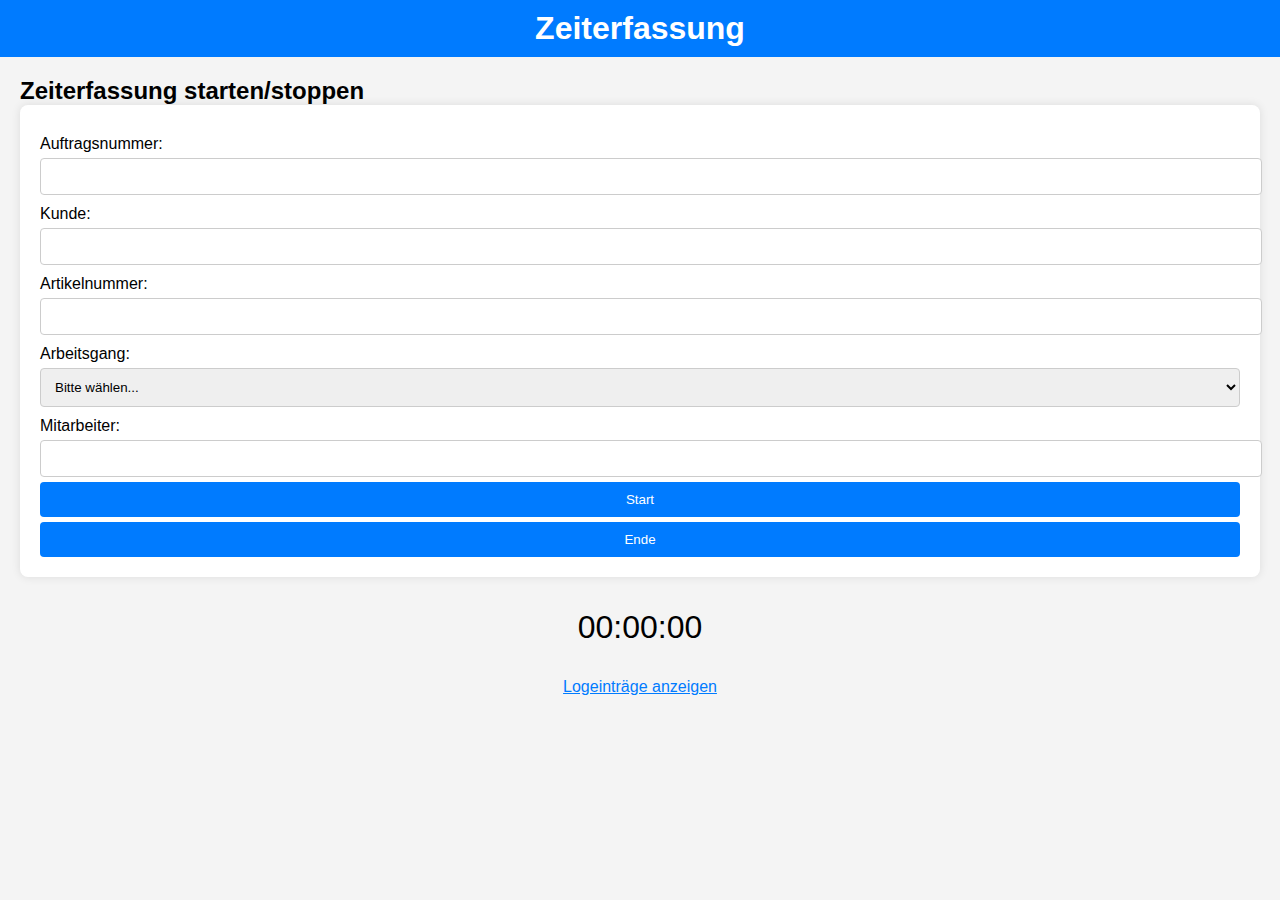
<file: index.html>
<!DOCTYPE html>
<html lang="de">
<head>
    <meta charset="UTF-8">
    <meta name="viewport" content="width=device-width, initial-scale=1.0">
    <title>Zeiterfassung</title>
    <link rel="stylesheet" href="Auftragszeiterfassung.css">
</head>
<body>
    <header>
        <h1>Zeiterfassung</h1>
    </header>
    <main>
        <section>
            <h2>Zeiterfassung starten/stoppen</h2>
            <form id="time-form">
                <label for="auftrag">Auftragsnummer:</label>
                <input type="text" id="auftrag" required>
                <div class="error-message" id="error-auftrag"></div>

                <label for="kunde">Kunde:</label>
                <input type="text" id="kunde" required>
                <div class="error-message" id="error-kunde"></div>

                <label for="artikel">Artikelnummer:</label>
                <input type="text" id="artikel" required>
                <div class="error-message" id="error-artikel"></div>

                <label for="arbeitsgang">Arbeitsgang:</label>
                <select id="arbeitsgang" required>
                    <option value="">Bitte wählen...</option>
                    <option value="Lasern">Lasern</option>
                    <option value="Rohrlasern">Rohrlasern</option>
                    <option value="Stanzen">Stanzen</option>
                    <option value="Kanten">Kanten</option>
                    <option value="Schweißen (Edelstahl)">Schweißen (Edelstahl)</option>
                    <option value="Schweißen (Stahl)">Schweißen (Stahl)</option>
                    <option value="Fräsen">Fräsen</option>
                    <option value="Drehen">Drehen</option>
                    <option value="Richten">Richten</option>
                    <option value="Montage">Montage</option>
                </select>
                <div class="error-message" id="error-arbeitsgang"></div>

                <label for="mitarbeiter">Mitarbeiter:</label>
                <input type="text" id="mitarbeiter" required>
                <div class="error-message" id="error-mitarbeiter"></div>

                <button type="button" id="start-button">Start</button>
                <button type="button" id="stop-button" disabled>Ende</button>
            </form>

            <div id="timer">
                <p id="current-time">00:00:00</p>
            </div>

            <div id="feedback" class="hidden">Zeiterfassung läuft...</div>

            <a href="log.html" id="view-logs">Logeinträge anzeigen</a>
        </section>
    </main>
    <script src="index.js"></script>
</body>
</html>
</file>
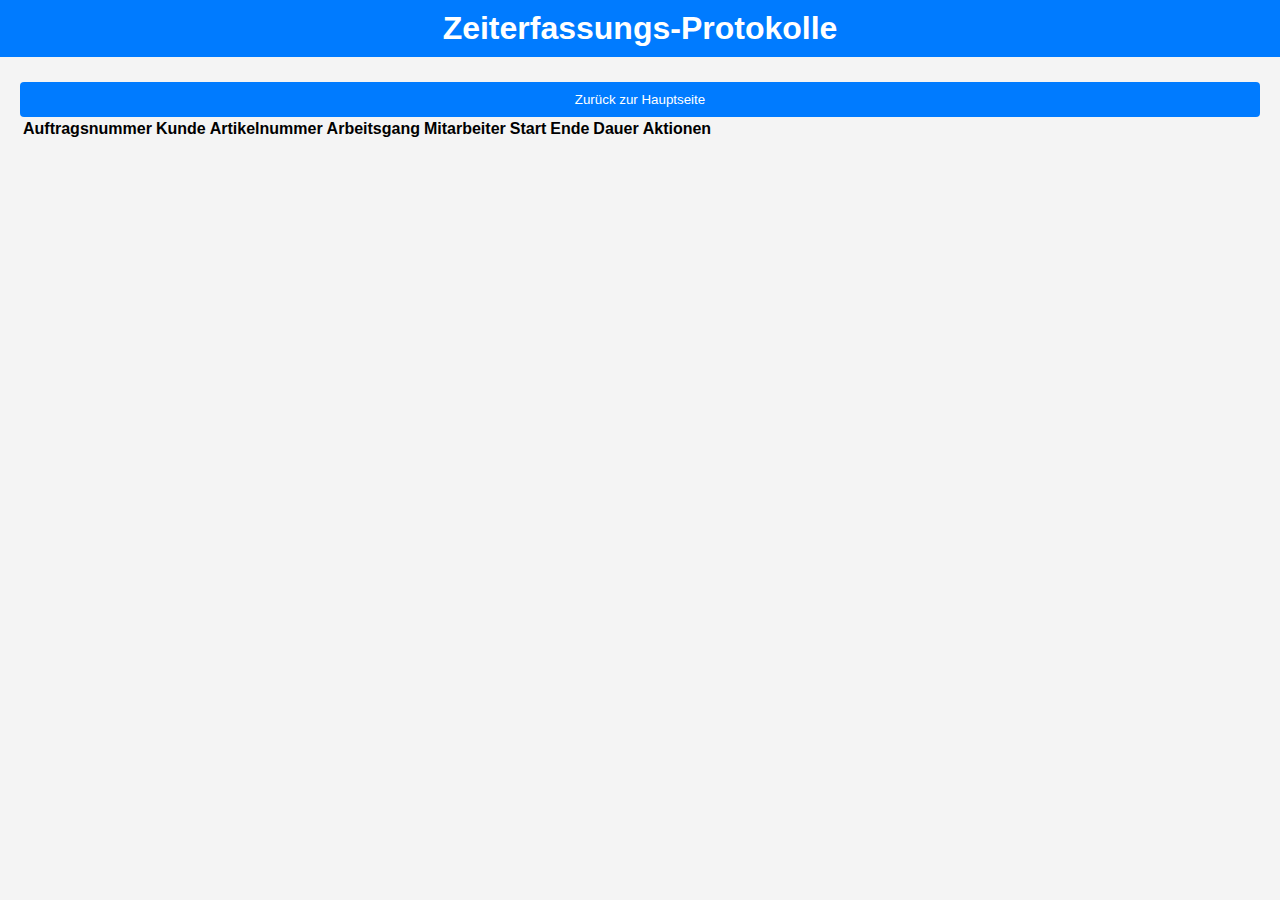
<file: log.html>
<!DOCTYPE html>
<html lang="de">
<head>
    <meta charset="UTF-8">
    <meta name="viewport" content="width=device-width, initial-scale=1.0">
    <title>Log Einträge</title>
    <link rel="stylesheet" href="Auftragszeiterfassung.css">
</head>
<body>
    <header>
        <h1>Zeiterfassungs-Protokolle</h1>
    </header>
    <main>
        <section>
            <button id="back-to-home">Zurück zur Hauptseite</button>
            <table id="log-table">
                <thead>
                    <tr>
                        <th>Auftragsnummer</th>
                        <th>Kunde</th>
                        <th>Artikelnummer</th>
                        <th>Arbeitsgang</th>
                        <th>Mitarbeiter</th>
                        <th>Start</th>
                        <th>Ende</th>
                        <th>Dauer</th>
                        <th>Aktionen</th>
                    </tr>
                </thead>
                <tbody>
                    <!-- Log-Einträge werden hier eingefügt -->
                </tbody>
            </table>
        </section>
    </main>
    <script src="log.js"></script>
</body>
</html>
</file>
<file: Auftragszeiterfassung.css>
/* Auftragszeiterfassung.css */
body {
    font-family: Arial, sans-serif;
    margin: 0;
    padding: 0;
    background-color: #f4f4f4;
}

header {
    background-color: #007BFF;
    color: white;
    padding: 10px;
    text-align: center;
}

main {
    padding: 20px;
}

h1, h2 {
    margin: 0;
}

form {
    background-color: white;
    padding: 20px;
    border-radius: 8px;
    box-shadow: 0 0 10px rgba(0, 0, 0, 0.1);
}

label {
    display: block;
    margin-top: 10px;
}

input, select, button {
    display: block;
    width: 100%;
    margin-top: 5px;
    padding: 10px;
    border: 1px solid #ccc;
    border-radius: 4px;
}

button {
    background-color: #007BFF;
    color: white;
    border: none;
    cursor: pointer;
}

button:hover {
    background-color: #0056b3;
}

#timer {
    margin-top: 20px;
    text-align: center;
}

#current-time {
    font-size: 2em;
}

a {
    display: block;
    margin-top: 20px;
    text-align: center;
    color: #007BFF;
}

a:hover {
    text-decoration: underline;
}

#feedback {
    margin-top: 20px;
    padding: 10px;
    background-color: #d4edda;
    color: #155724;
    border: 1px solid #c3e6cb;
    border-radius: 4px;
    text-align: center;
}

.hidden {
    display: none;
}

.error-message {
    color: #d9534f; /* Bootstrap red */
    font-size: 0.875em;
    margin-top: 5px;
}
</file>
